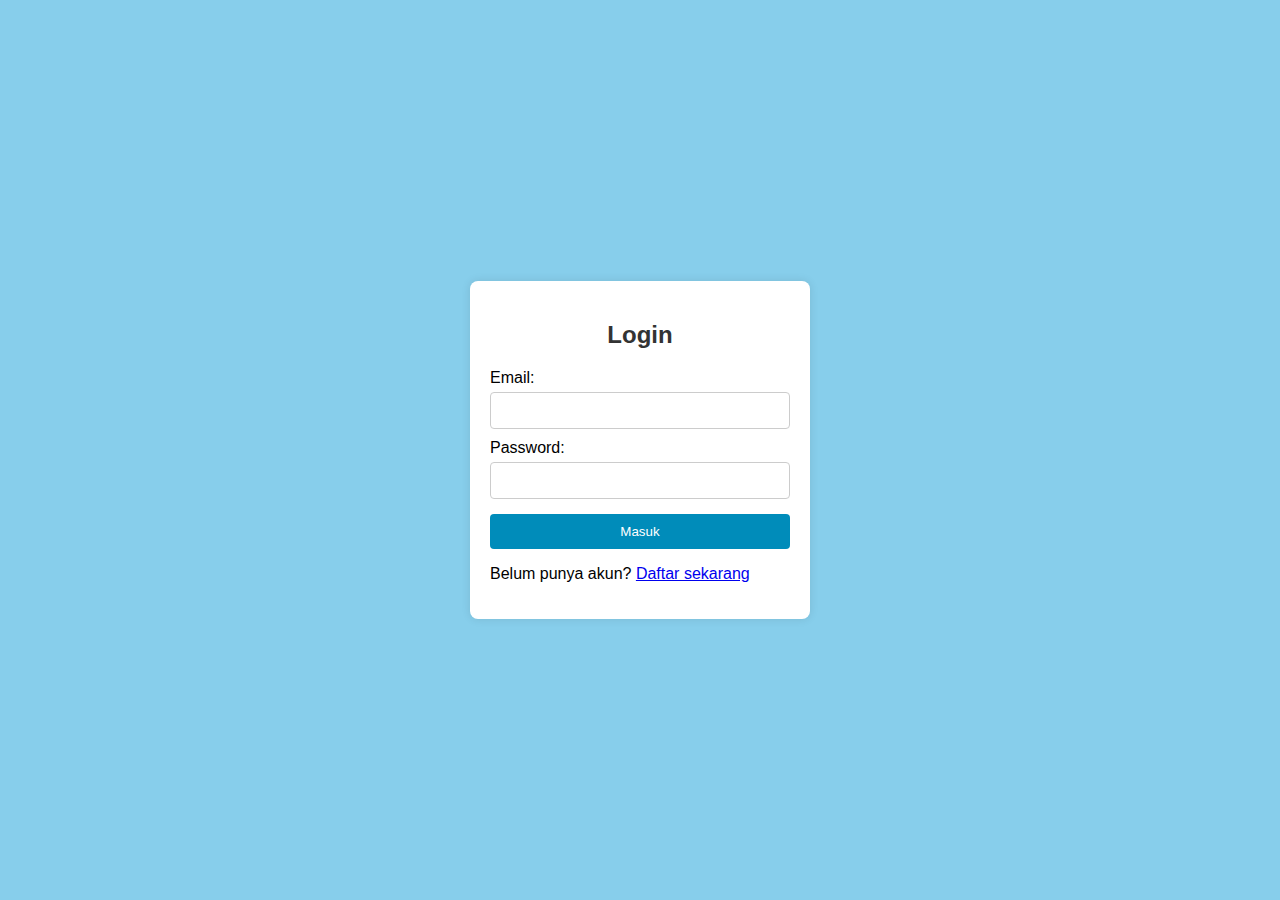
<file: index.html>
<!DOCTYPE html>
<html lang="id">
<head>
    <meta charset="UTF-8">
    <meta name="viewport" content="width=device-width, initial-scale=1.0">
    <title>Form Login</title>
    <link rel="stylesheet" href="styles.css">
</head>
<body>
    <div class="container">
        <form id="loginForm">
            <h2>Login</h2>
            <div class="input-group">
                <label for="email">Email:</label>
                <input type="email" id="email" required>
            </div>
            <div class="input-group">
                <label for="password">Password:</label>
                <input type="password" id="password" required>
            </div>
            <button type="submit">Masuk</button>
            <p>Belum punya akun? <a href="register.html">Daftar sekarang</a></p>
    </div>

    <script src="script.js"></script>
</body>
</html>
</file>
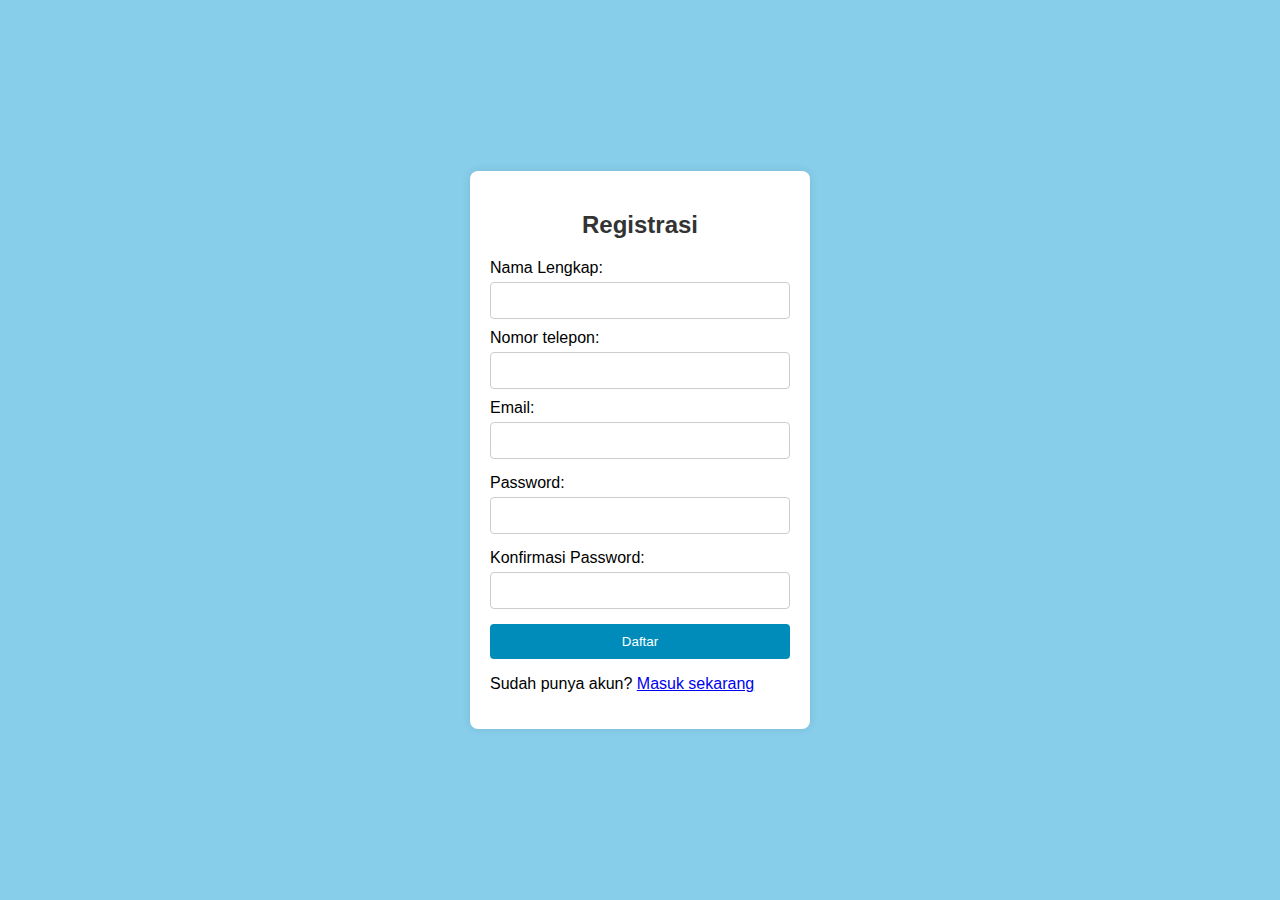
<file: register.html>
<!DOCTYPE html>
<html lang="id">
<head>
    <meta charset="UTF-8">
    <meta name="viewport" content="width=device-width, initial-scale=1.0">
    <title>Form Registrasi</title>
    <link rel="stylesheet" href="styles.css">
</head>
<body>
    <div class="container">
        <form id="registerForm">
            <h2>Registrasi</h2>
            <div class="input-group">
                <label for="fullName">Nama Lengkap:</label>
                <input type="text" id="fullName" required>
            </div>
            <div class="input group">
                <label for="phone">Nomor telepon:</label>
                <input type="tel" id="phone" required>
            </div>
            <div class="input-group">
                <label for="regEmail">Email:</label>
                <input type="email" id="regEmail" required>
            </div>
            <div class="input-group">
                <label for="regPassword">Password:</label>
                <input type="password" id="regPassword" required>
            </div>
            <div class="input-group">
                <label for="confirmPassword">Konfirmasi Password:</label>
                <input type="password" id="confirmPassword" required>
            </div>
            <button type="submit">Daftar</button>
            <p>Sudah punya akun? <a href="index.html">Masuk sekarang</a></p>
        </form>
    </div>

    <script src="script.js"></script>
</body>
</html>
</file>
<file: styles.css>
body {
    font-family: Arial, sans-serif;
    background-color: #87CEEB;
    display: flex;
    justify-content: center;
    align-items: center;
    height: 100vh;
    margin: 0;
}

.container {
    background-color: white;
    padding: 20px;
    border-radius: 8px;
    box-shadow: 0 0 10px rgba(0, 0, 0, 0.1);
    width: 300px;
}

h2 {
    text-align: center;
    color: #333;
}

.input-group {
    margin-bottom: 15px;
}

label {
    display: block;
    margin-bottom: 5px;
}

input {
    width: 100%;
    padding: 10px;
    border: 1px solid #ccc;
    border-radius: 4px;
    box-sizing: border-box;
}

button {
    width: 100%;
    padding: 10px;
    background-color: #008CBA;
    color: white;
    border: none;
    border-radius: 4px;
    cursor: pointer;
}

button:hover {
    background-color: #005f73;
}

.input-group:nth-child(2) {
    margin-bottom: 10px;
}
.input-group:nth-child(4) {
    margin-top: 10px;
}
</file>
